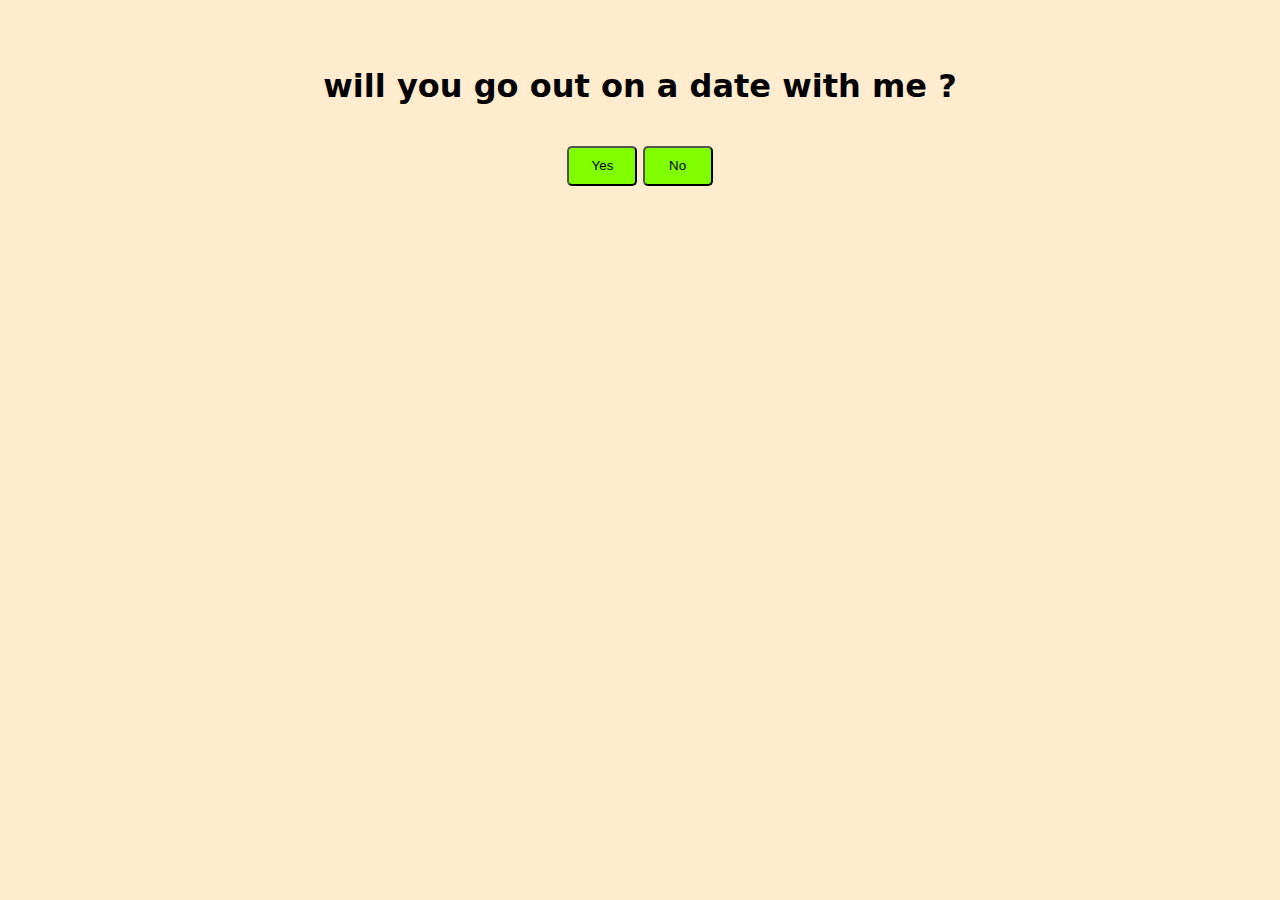
<file: index.html>
<!DOCTYPE html>
<html lang="en">
<head>
    <meta charset="UTF-8">
    <meta http-equiv="X-UA-Compatible" content="IE=edge">
    <meta name="viewport" content="width=device-width, initial-scale=1.0">
    <title>Document</title>
    <link id = "css" rel = "stylesheet" href = "style.css">
</head>
<body>
    <br>
    <br>
    <h1>will you go out on a date with me ?</h1>
    <br>
    <div>
        <button id = "yes">Yes</button>
        <button id = "no">No</button>
    </div>
</body>
<script src = "date.js"></script>
</html>
</file>
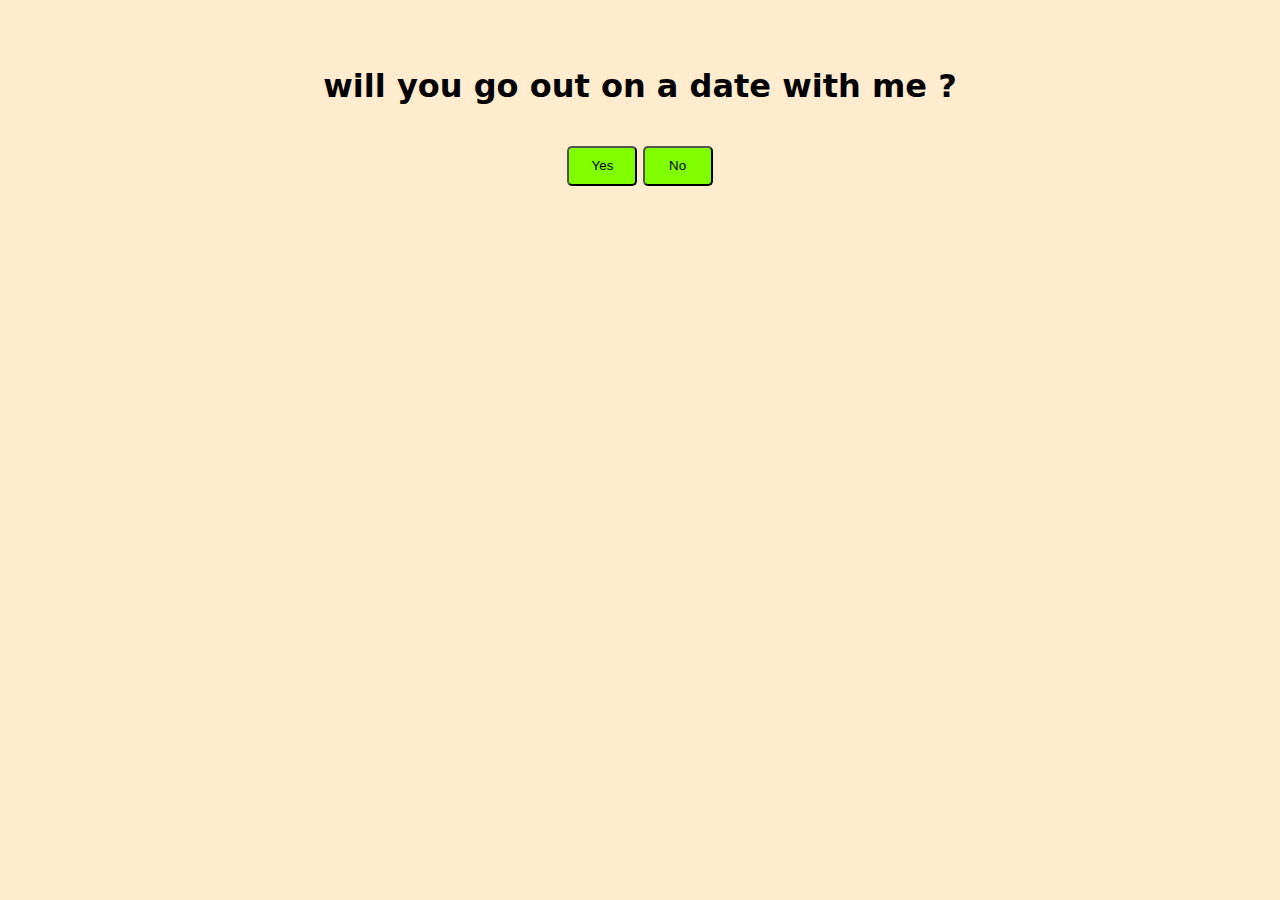
<file: date.html>
<!DOCTYPE html>
<html lang="en">
<head>
    <meta charset="UTF-8">
    <meta http-equiv="X-UA-Compatible" content="IE=edge">
    <meta name="viewport" content="width=device-width, initial-scale=1.0">
    <title>Document</title>
    <link id = "css" rel = "stylesheet" href = "style.css">
</head>
<body>
    <br>
    <br>
    <h1>will you go out on a date with me ?</h1>
    <br>
    <div>
        <button id = "yes">Yes</button>
        <button id = "no">No</button>
    </div>
</body>
<script src = "date.js"></script>
</html>
</file>
<file: style.css>
body{
    
    font-family: system-ui;
    text-align: center;
    background-color: blanchedalmond;
    margin-bottom: 50px;
    color:black;

}
ul{
    border:2px solid black;
    margin: 30px;
    padding: 30px;
}

div{
    width: 80%;
    margin: auto;
}
button{
    height: 40px;
    width: 70px;
    border-radius: 5px;
    background-color: chartreuse;
}
</file>
